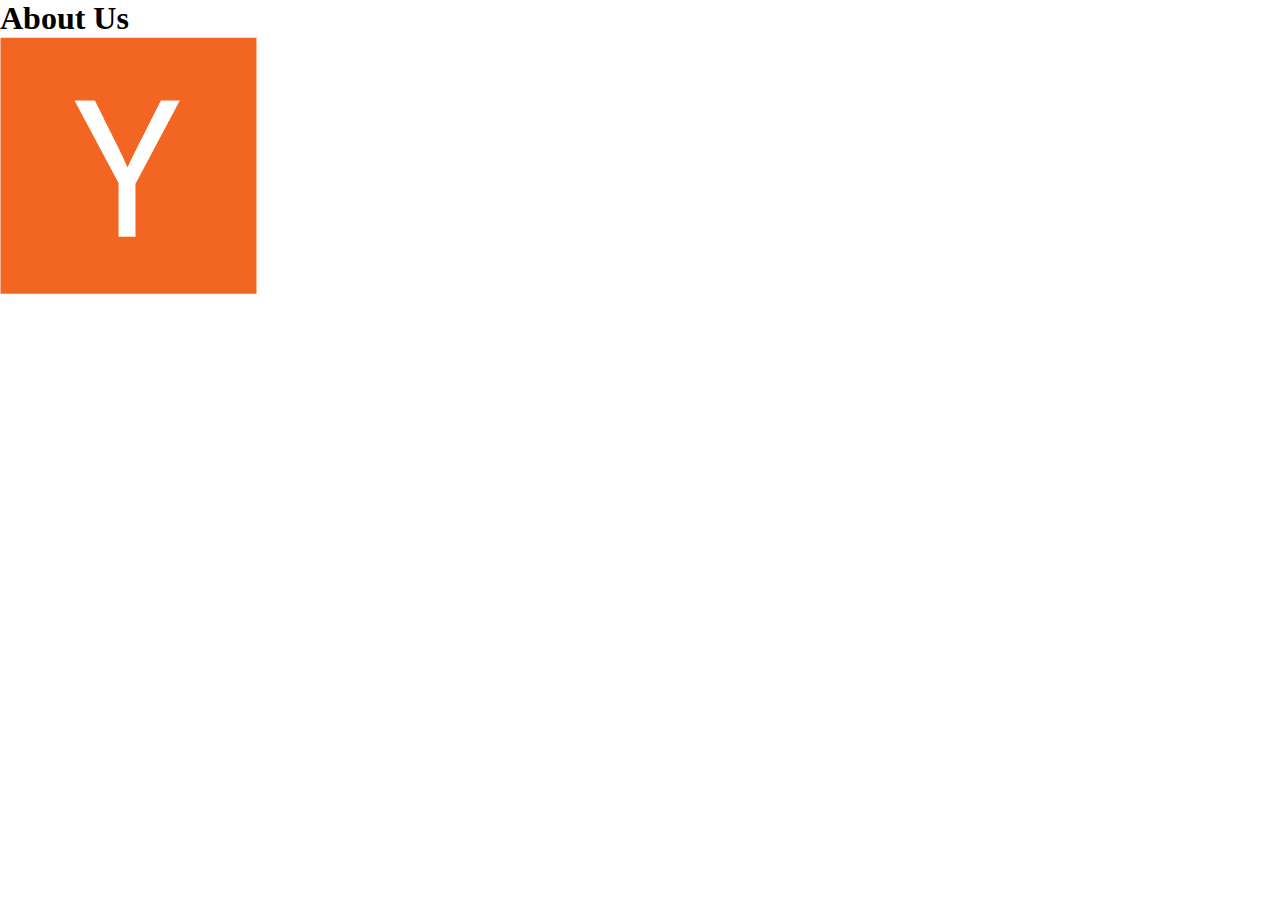
<file: otherhtmlpages/about.html>
<!DOCTYPE html>
<html lang="en">
<head>
    <meta charset="UTF-8">
    <meta name="viewport" content="width=device-width, initial-scale=1.0">
    <title>Document</title>
    <link rel="stylesheet" href="../othercsspages/about.css">
</head>
<body>
    <h1>About Us</h1>
   <a href="../index.html">
     <img src="../images/download.png" alt="">
   </a>
</body>
</html>
</file>
<file: othercsspages/about.css>
*{
    margin: 0;
    padding: 0;
    box-sizing: border-box;
}
</file>
